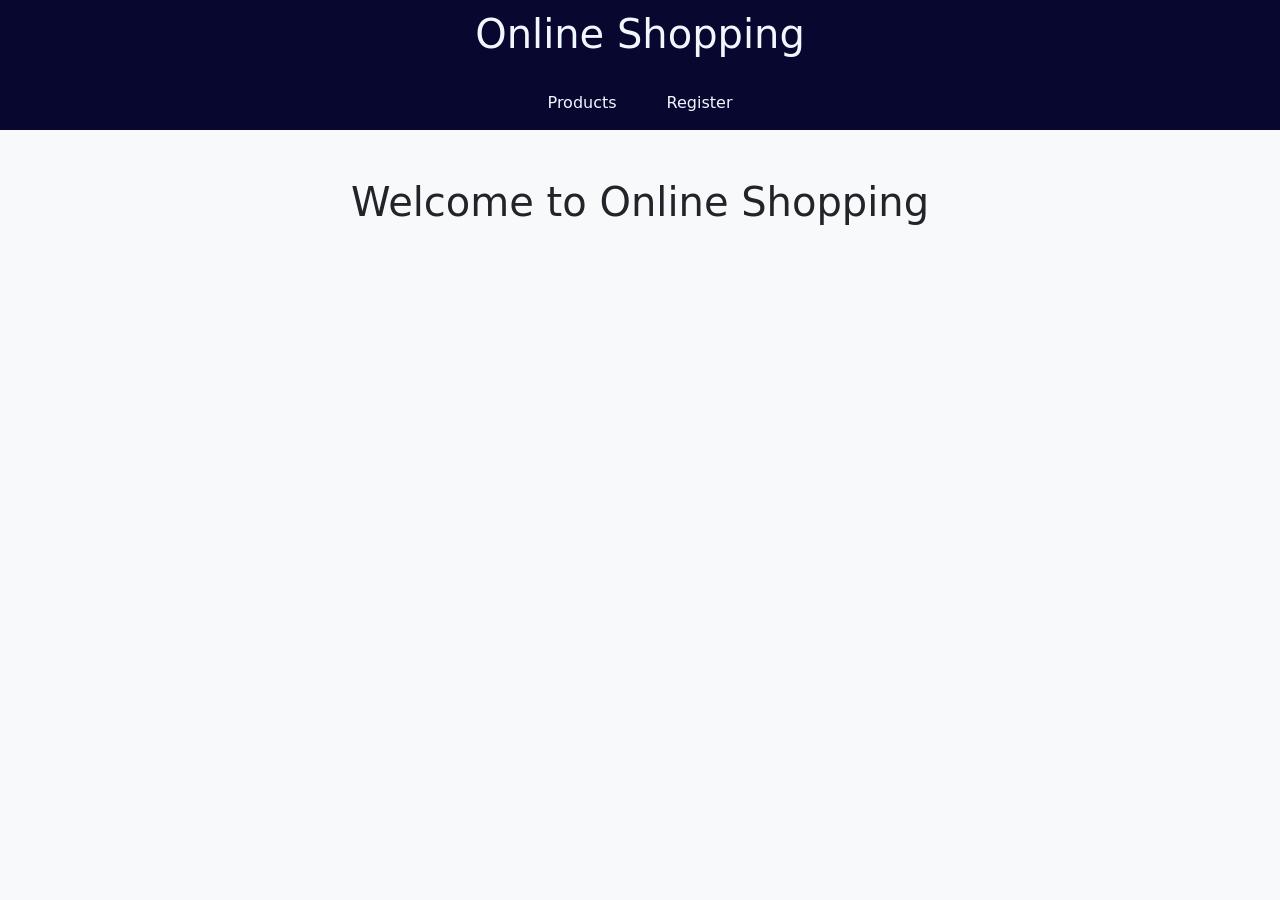
<file: index.html>
<!-- Online shopping project -->
 
<!DOCTYPE html>
<html>
<head>
    <title>Online Shop</title>
    <link href="https://cdn.jsdelivr.net/npm/bootstrap@5.3.2/dist/css/bootstrap.min.css" rel="stylesheet">
    <link rel="stylesheet" href="style.css">
</head>
<body class="bg-light">
    <header>
        <h1 id="h2">Online Shopping</h1>
        <nav>
            <a href="products.html">Products</a>
            <a href="register.html">Register</a>
        </nav>
    </header>
    <div class="container text-center mt-5">
        <h1>Welcome to Online Shopping</h1>
    </div>
</body>
</html
</file>
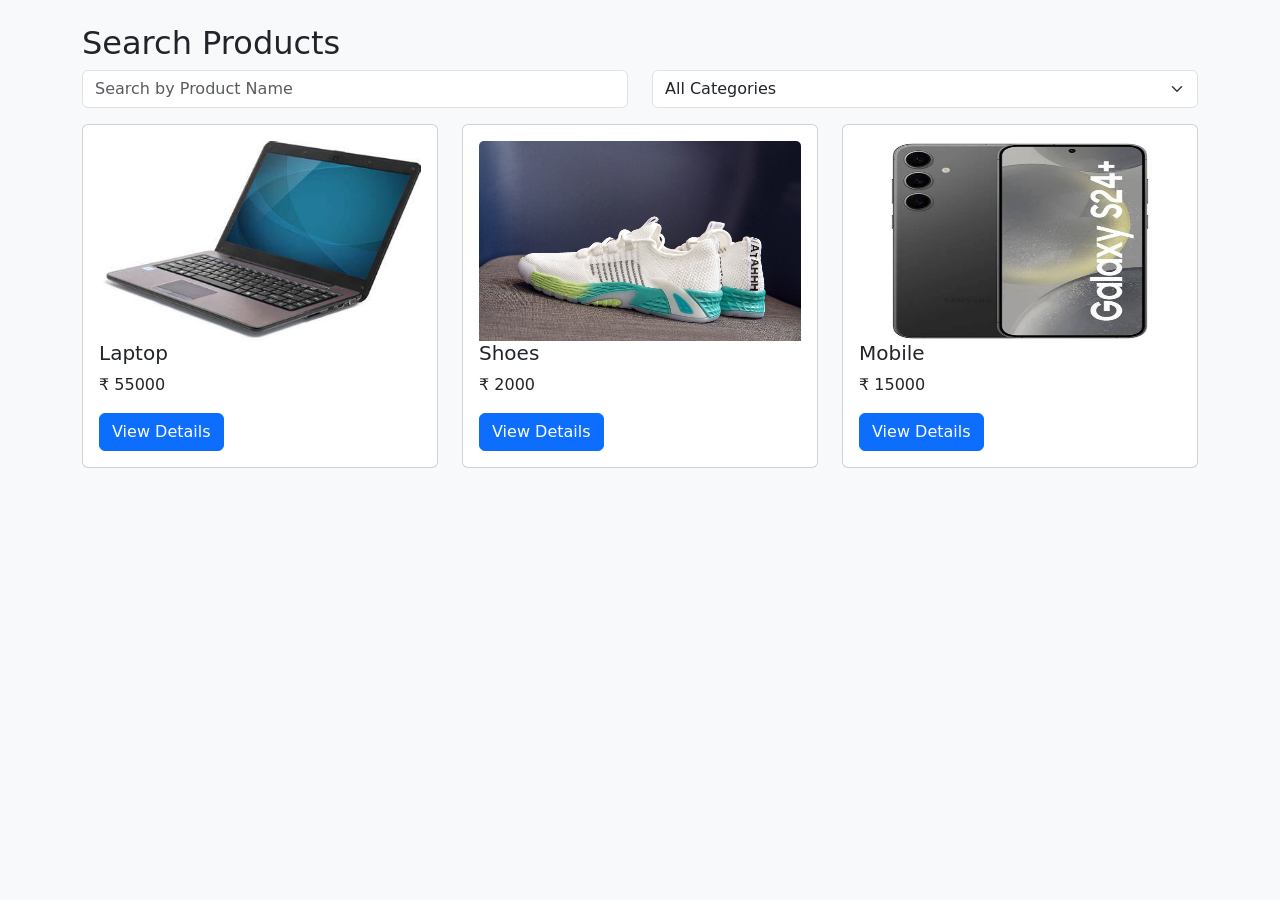
<file: products.html>
<!-- Online shopping project -->

<!DOCTYPE html>
<html>
<head>
    <title>Products</title>
    <link href="https://cdn.jsdelivr.net/npm/bootstrap@5.3.2/dist/css/bootstrap.min.css" rel="stylesheet">
    <script src="https://code.jquery.com/jquery-3.6.0.min.js"></script>
</head>
<body class="bg-light">
    <div class="container mt-4">
        <h2>Search Products</h2>
        <div class="row mb-3">
            <div class="col-md-6">
                <input type="text" id="search" class="form-control" placeholder="Search by Product Name">
            </div>
            <div class="col-md-6">
                <select id="category" class="form-select">
                    <option value="">All Categories</option>
                </select>
            </div>
        </div>
        <div class="row" id="result"></div>

    </div>
    <script>
        // Load Categories (XML)
        $.ajax({
            url: "categories.xml",
            dataType: "xml",
            success: function (data) {
                $(data).find("category").each(function () {
                    let name = $(this).text();
                    $("#category").append(`<option value="${name}">${name}</option>`);
                });
            }
        });
        //Function to Load Products
        function loadProducts() {
            let keyword = $("#search").val().toLowerCase();
            let category = $("#category").val();
            $.getJSON("products.json", function (data) {
                let output = "";
                $.each(data.products, function (i, product) {
                    if (
                        product.name.toLowerCase().includes(keyword) &&
                        (category == "" || product.category == category)
                    ) {
                    output += `
                <div class="col-md-4">
                    <div class="card mb-3">
                        <div class="card-body">
                            <img src="${product.image}" class="card-img-top" height="200" width="200" alt="${product.name}">
                            <h5>${product.name}</h5>
                            <p>₹ ${product.price}</p>
                            <a href="product-details.html?id=${product.id}" 
                               class="btn btn-primary">
                               View Details
                            </a>
                        </div>
                    </div>
                </div>`;
                    }
                });
                if (output == "") {
                    output = "<p class='text-danger'>No Products Found</p>";
                }
                $("#result").html(output);
            });
        }
        // Page Load pe sab products show karo
        $(document).ready(function () {
            loadProducts();
        });
        // Search & Category change
        $("#search, #category").on("keyup change", function () {
            loadProducts();
        });
    </script>
</body>
</html>
</file>
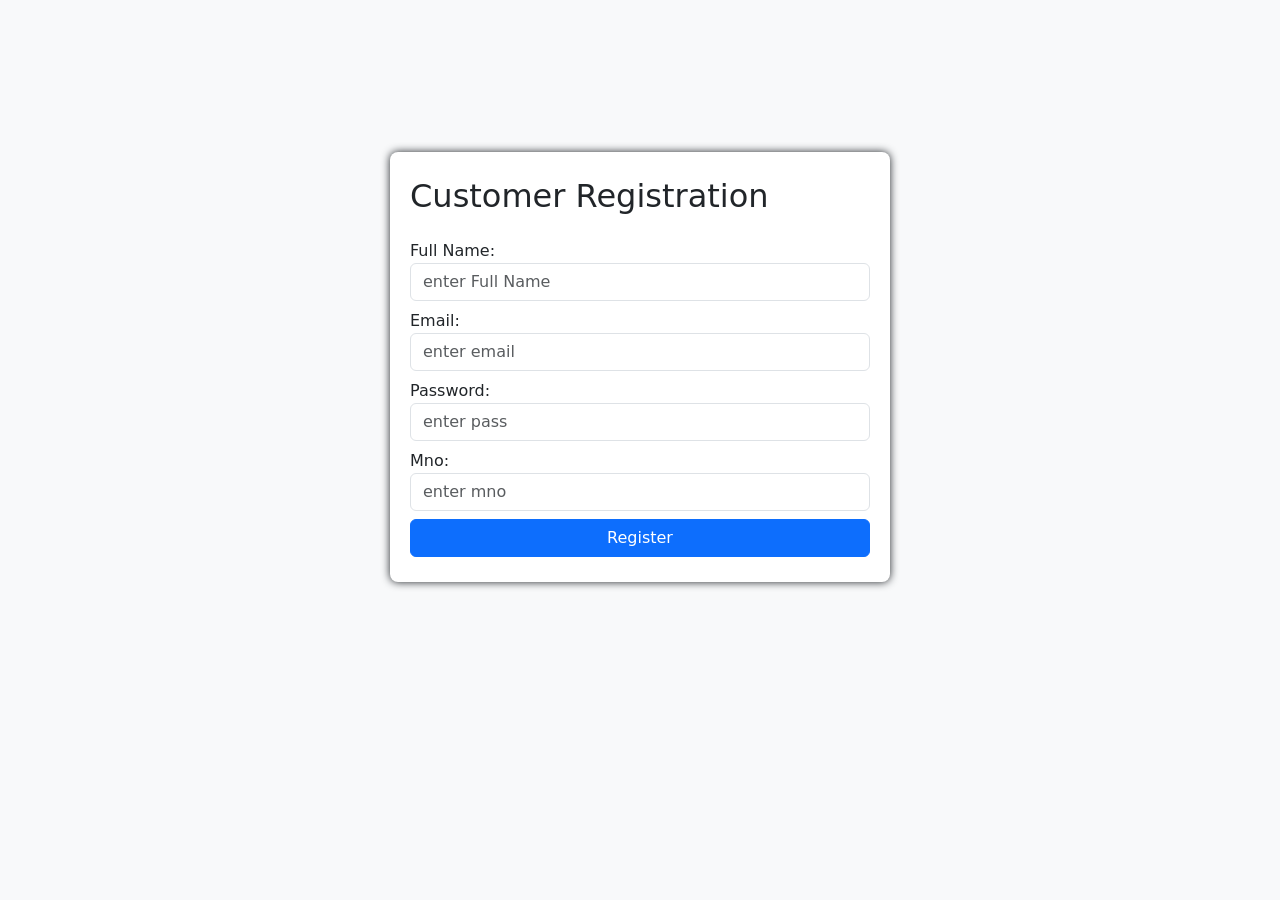
<file: register.html>
<!DOCTYPE html>
<html>
<head>
    <title>Register</title>
    <link href="https://cdn.jsdelivr.net/npm/bootstrap@5.3.2/dist/css/bootstrap.min.css" rel="stylesheet">
    <link rel="stylesheet" href="style.css">
    <script src="jquery.js"></script>
</head>     
<body class="bg-light">
    <form id="regform" style="padding-top: 8rem;">
        <div class="container mt-4" id="reg">
            <div class="col-md-6"></div>
            <h2 class="text-left">Customer Registration</h2>
            <div class="form-group mt-4">
                <label>Full Name:</label>
                <input type="text" id="fname" class="form-control" placeholder="enter Full Name">
                <div class="error" id="errname"></div>
            </div>
            <div class="form-group mt-2">
                <label>Email:</label>
                <input type="text" id="email" class="form-control" placeholder="enter email">
                <div class="error" id="errem"></div>
            </div>  
            <div class="form-group mt-2">
                <label>Password:</label>
                <input type="passsword" id="pwd" class="form-control" placeholder="enter pass">
                <div class="error" id="errpwd"></div>
            </div>
            <div class="form-group mt-2">
                <label>Mno:</label>
                <input type="tel" id="mno" class="form-control" placeholder="enter mno">
                <div class="error" id="errmno"></div>
            </div>
            <div class="mt-2">
                <button class="btn btn-primary w-100">Register</button>
            </div>
        </div>
    </form>
    <script>
        $(function () {
            $("#regform").submit(function (e) {
                let valid = true;
                let fnam = $("#fname").val();
                let em = $("#email").val();
                let pass = $("#pwd").val();
                let mno = $("#mno").val();
                if (fnam == "") {
                    $("#errname").text("enter name");
                    valid = false;
                }
                else {
                    $("#errname").text("");
                }
                if (em == "") {
                    $("#errem").text("enter email");
                    valid = false;
                }
                else {
                    $("#errem").text("");
                }
                if (pass == "") {
                    $("#errpwd").text("enter password");
                    valid = false;
                }
                else if (pass.length != 6) {
                    $("#errpwd").text("enter 6 digits");
                    valid = false;
                }
                else {
                    $("#errpwd").text("");
                }
                if (mno.length != 10) {
                    $("#errmno").text("enter 10 digits");
                    valid = false;
                }   
                else {
                    $("#errmno").text("");
                }
                if (valid == false) {
                    e.preventDefault();
                }
            });
        });
    </script>
</body>
</html>
</file>
<file: style.css>
header {
    background-color: rgb(7, 7, 48);
    color: aliceblue;
    text-align: center;
}
#h2 {
    padding: 10px;
}
nav {
    display: flex;
    justify-content: center;
}
nav a {
    color: aliceblue;
    text-decoration: none;
    padding: 15px 25px;
}
nav a:hover {
    color: blanchedalmond;
}
.error {
    color: red;
}
#reg {
    width: 500px;
    background-color: white !important;
    padding: 25px 20px;
    border-radius: 8px;
    box-shadow: 0 0 8px;
}
</file>
